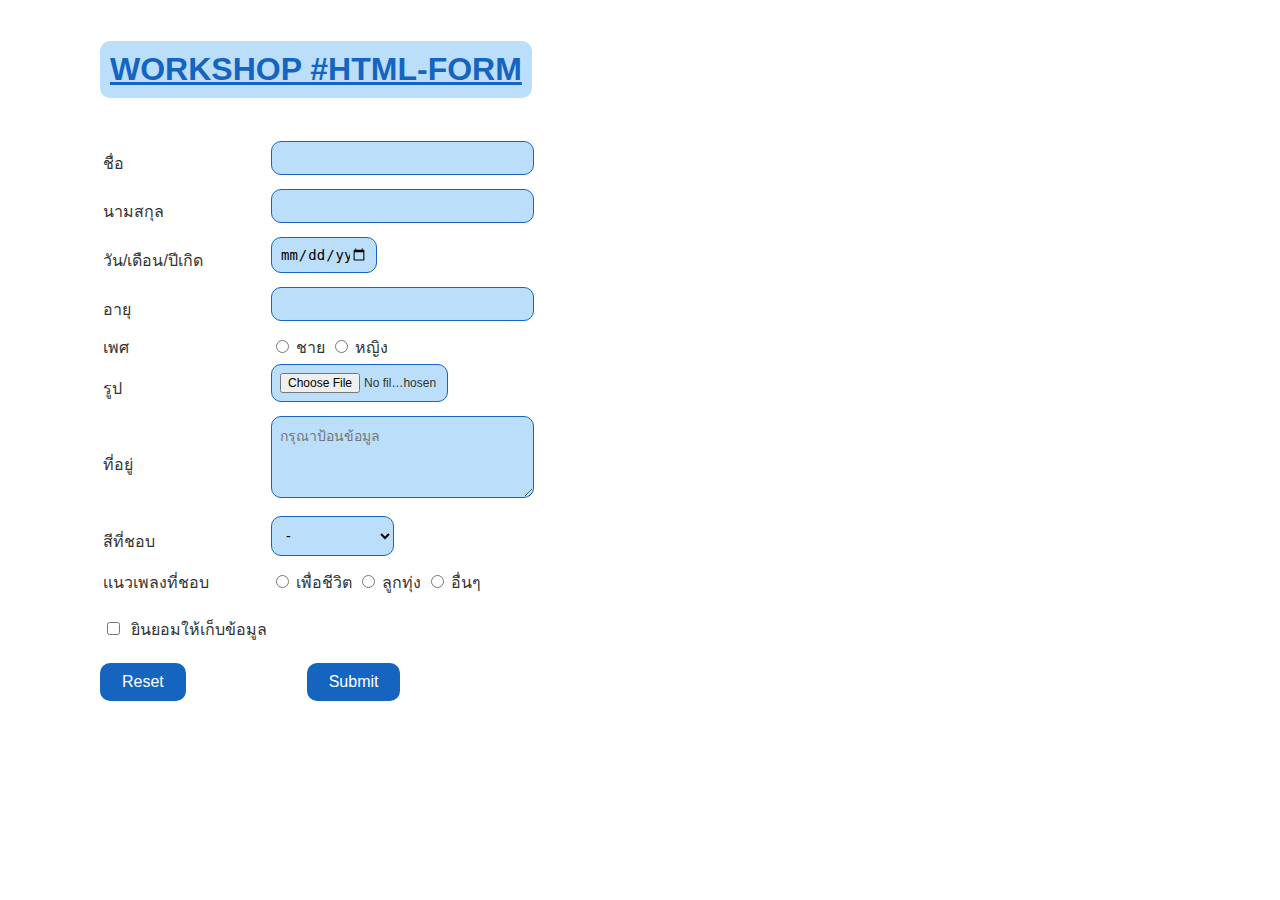
<file: index.html>
<!DOCTYPE html>
<html>

<head>
    <title>Page HTML</title>
    <meta charset="utf-8" />
    <style>
        body {
        
            font-family: 'Arial', sans-serif;
            background-image: url('https://i.pinimg.com/564x/07/bc/95/07bc9586cb9cd09d5848d95e5660aebf.jpg');
            background-size: cover; 
            background-position: center;
            background-repeat: no-repeat; 
            color: #333;
            margin: 0; 
            padding: 20px;
        }
        form,h1{
            margin-left: 80px;
        }
        h1 {
            color: #1565C0;
            text-decoration: underline;
            background-color: #BBDEFB;
            border-radius: 10px;
            padding: 10px;
            display: inline-block;
            margin-bottom: 20px;
        }
    
        table {
            font-family: 'Verdana', sans-serif;
            margin-top: 20px;
        }
    
        input[type="text"],
        textarea {
            font-size: 14px;
            background-color: #BBDEFB;
            border: 1px solid #1565C0;
            border-radius: 10px;
            margin-bottom: 10px;
            padding: 8px;
            width: 100%;
        }
        input[type = "file"]{
            font-size: 12px;
            background-color: #BBDEFB;
            border: 1px solid #1565C0;
            border-radius: 10px;
            margin-bottom: 10px;
            padding: 8px;
            width: 65%;
        }
        select{
            font-size: 14px;
            background-color: #BBDEFB;
            border: 1px solid #1565C0;
            border-radius: 10px;
            margin-bottom: 10px;
            padding: 10px;
            width: 50%;
        
        }
        input[type="date"]{
            font-size: 14px;
            background-color: #BBDEFB;
            border: 1px solid #1565C0;
            border-radius: 10px;
            margin-bottom: 10px;
            padding: 8px;
            width: 36%;
        }

    
        input[type="reset"],
        input[type="submit"] {
            font-size: 16px;
            background-color: #1565C0;
            color: #fff;
            padding: 10px 22px;
            border: none;
            cursor: pointer;
            border-radius: 10px;
            transition: background-color 0.3s ease;
            
        }
    
        input[type="reset"]:hover,
        input[type="submit"]:hover {
            background-color: #f36bd3;
        }
    
        .btn-container {
            text-align: center;
            margin-top: 20px;
        }
    
        input[type="text"],
        textarea,
        select {
            transition: border-color 0.3s ease;
        
        }
    
        input[type="text"]:focus,
        textarea:focus,
        select:focus {
            border-color: #f678f0;
        
        }
    </style>
</head>

<body>
    <h1>WORKSHOP #HTML-FORM</h1>
    <form action="#">
        <table>
    
            <tr>
                <td>ชื่อ</td>
                <td><input type="text" /></td>
            </tr>
            <tr>
                <td>นามสกุล</td>
                <td><input type="text" /></td>
            </tr>
            <tr>
                <td>วัน/เดือน/ปีเกิด</td>
                <td><input type="date" /></td>
            </tr>
            <tr>
                <td>อายุ</td>
                <td><input type="text" /></td>
            </tr>
            <tr>
                <td>เพศ</td>
                <td>
                    <input id="radio_a" type="radio" name="same_radio" />
                    <label for="radio_a">ชาย</label>
                    <input id="radio_b" type="radio" name="same_radio" />
                    <label for="radio_b">หญิง</label>
                </td>
            </tr>
            <tr>
                <td>รูป</td>
                <td><input type="file"></td>
            </tr>
            <tr>
                <td>ที่อยู่</td>
                <td><textarea rows="4" placeholder="กรุณาป้อนข้อมูล"></textarea></td>
            </tr>
            <tr>
                <td>สีที่ชอบ</td>
                <td>
                    <select>
                        <option value="" disabled selected>-</option>
                        <option>สีขาว</option>
                        <option>สีแดง</option>
                        <option>สีเหลือง</option>
                        <option>สีเขียว</option>
                        <option>สีน้ำตาล</option>
                        <option>สีฟ้า</option>
                        <option>สีชมพู</option>
                        <option>สีดำ</option>
                    </select>
                </td>
            </tr>
            <tr>
                <td>เเนวเพลงที่ชอบ</td>
                <td>
                    <input id="radio_c" type="radio" name="music_radio" />
                    <label for="radio_c">เพื่อชีวิต</label>
                    <input id="radio_d" type="radio" name="music_radio" />
                    <label for="radio_d">ลูกทุ่ง</label>
                    <input id="radio_e" type="radio" name="music_radio" />
                    <label for="radio_e">อื่นๆ</label>
                </td>
            </tr>
            <tr>
                <td>
                    <br>
                    <input type="checkbox" name="my_checkbox">&ensp;ยินยอมให้เก็บข้อมูล
                </td>
            </tr>
        </table>
        <td>
            <br>
            <input type="reset" value="Reset">
            &emsp;&emsp;&emsp;&emsp;&emsp;&emsp;&emsp;
            <input type="submit" value="Submit">
        </td>
        <br><br><br>
    </form>
</body>

</html>
</file>
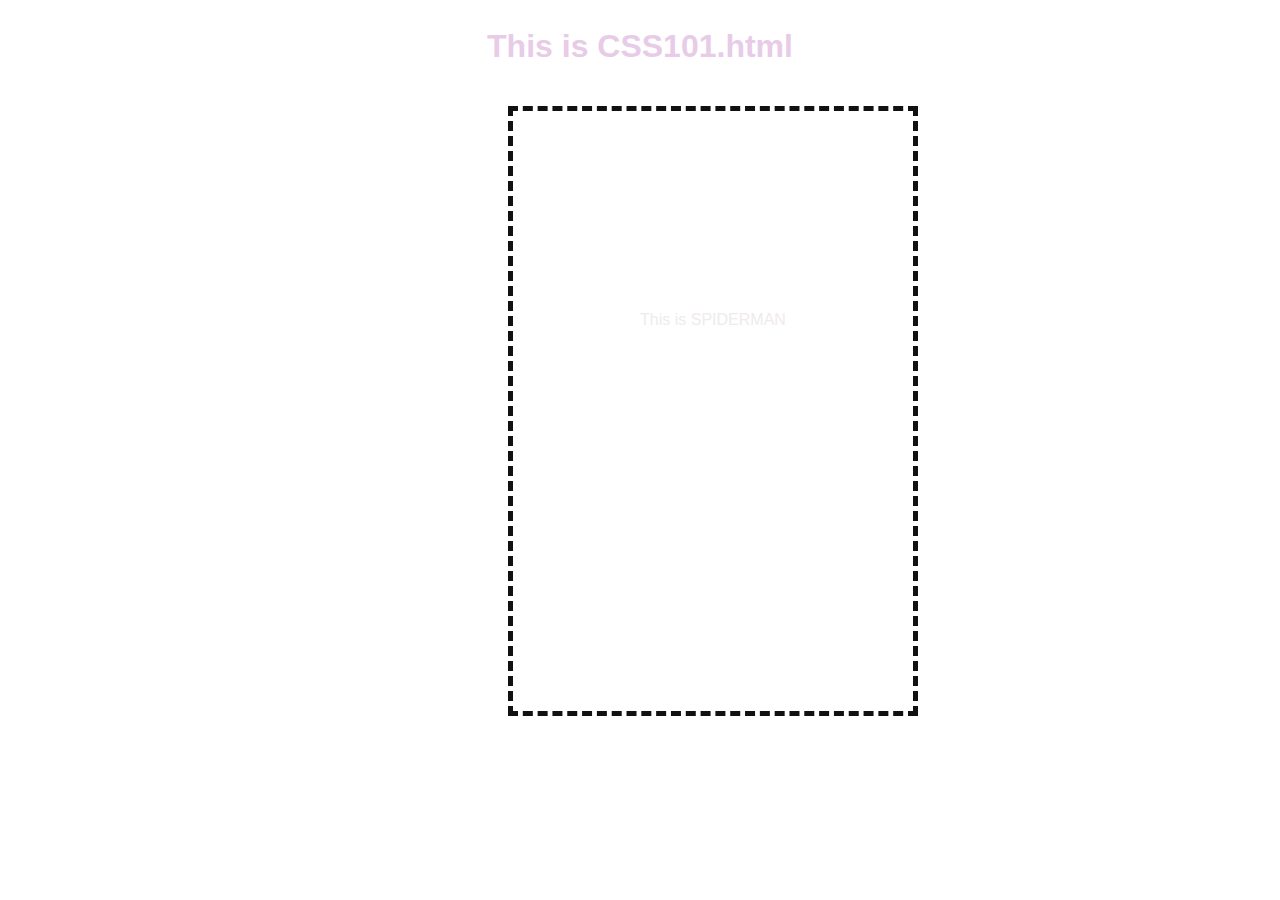
<file: css101.html>
<html>

<head>
    <title>Page Title</title>
    <meta charset="utf-8" />
    <link rel="stylesheet" href="css101.css" />
</head>

<body>
    <h1>This is CSS101.html</h1>
    <div class="box">This is SPIDERMAN </div>
</body>

</html>
</file>
<file: css101.css>
body{
    background-image: url('https://i.pinimg.com/564x/01/a8/cb/01a8cb7e96276200e2443766f057d7c4.jpg');
    background-size: cover;
    background-position: center;
    background-repeat: no-repeat;
}
h1{
    padding: 20px;
    color: rgb(231, 203, 231);
    text-align: center;
    font-family: 'Verdana', sans-serif;
}
.box {
    font-family: 'Verdana', sans-serif;
    padding-top : 200px;
    width: 400px;
    height: 400px;
    color: rgb(239, 235, 235);
    background-image: url('https://i.pinimg.com/564x/87/2c/d6/872cd6baf8677785ae44c87ddd663416.jpg');
    background-size: cover;
    background-position: center;
    background-repeat: no-repeat;
    text-align: center;
    border: 5px dashed rgb(17, 17, 17);
    margin-left: 500px;
    
}

.box:hover {
    background-image: url('https://i.pinimg.com/564x/8a/31/ae/8a31aeb210c6488a6bf58e2ac80efdac.jpg');
    background-size: cover;
    background-position: center;
    background-repeat: no-repeat;
    box-shadow: 10px 20px 100px;
    box-shadow: rgb(255, 252, 252);
}
</file>
